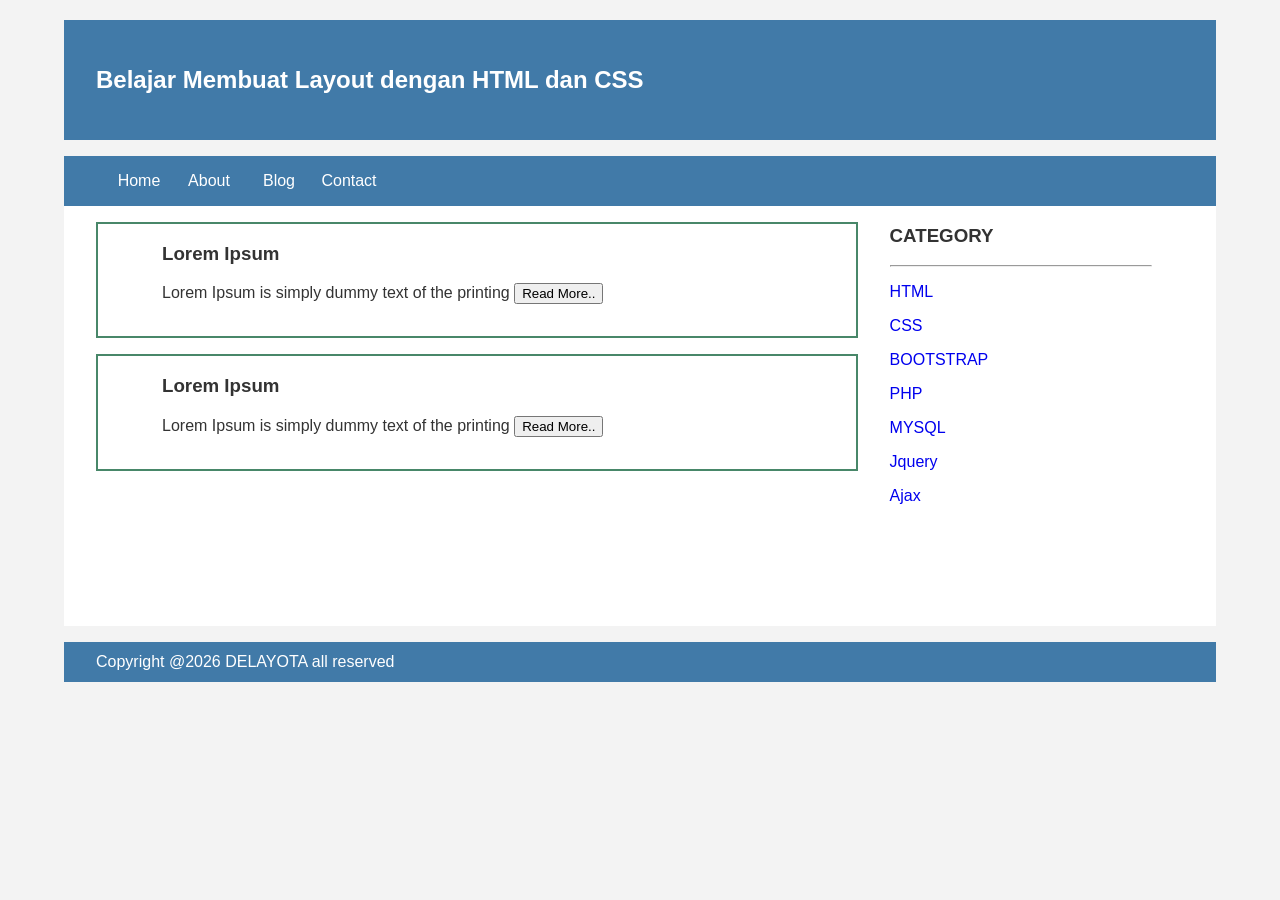
<file: index.html>
<!DOCTYPE html>
<html lang="en">
 <head>
  <title>Delayota</title>
  <link rel="stylesheet" href="style.css">
 </head>
 <body>
  <div class="header">
      <div class="jarak">
        <h2>Belajar Membuat Layout dengan HTML dan CSS</h2>
      </div>
 </div>
 <div class="menu">
         <ul>
                 <li><a href="index.html">Home</a></li>
                 <li><a href="about.html">About</a></li>
                 <li><a href="#">Blog</a></li>
                 <li><a href="#">Contact</a></li>
         </ul>
 </div>
 <div class="content">
         <div class="jarak">
                 <!-- kiri -->
                 <div class="kiri">
                         <!-- blog -->
                         <div class="border">
                                 <div class="jarak">
                                         <h3>Lorem Ipsum</h3>
                                         <p>Lorem Ipsum is simply dummy text of the printing
                                         <button class="btn">Read More..</button>
                                 </div>
                         </div>
                         <!-- end blog -->
                         <!-- blog -->
                         <div class="border">
                                 <div class="jarak">
                                         <h3>Lorem Ipsum</h3>
                                         <p>Lorem Ipsum is simply dummy text of the printing
                                         <button class="btn">Read More..</button>
                                 </div>
                         </div>
                         <!-- end blog -->
                 </div>
                 <!-- kiri -->
                 <!-- kanan -->
                 <div class="kanan">
                         <div class="jarak">
                                 <h3>CATEGORY</h3>
                                 <hr/>
                                 <p><a href="#" class="undecor">HTML</a></p>
                                 <p><a href="#" class="undecor">CSS</a></p>
                                 <p><a href="#" class="undecor">BOOTSTRAP</a></p>
                                 <p><a href="#" class="undecor">PHP</a></p>
                                 <p><a href="#" class="undecor">MYSQL</a></p>
                                 <p><a href="#" class="undecor">Jquery</a></p>
                                 <p><a href="#" class="undecor">Ajax</a></p>
                         </div>
                 </div>
                 <!-- kanan -->
         </div>
 </div>
 <div class="footer">
         <div class="jarak">
                 <p>Copyright @2026 DELAYOTA all reserved</p> 
         </div>
 </div>
</html>
</file>
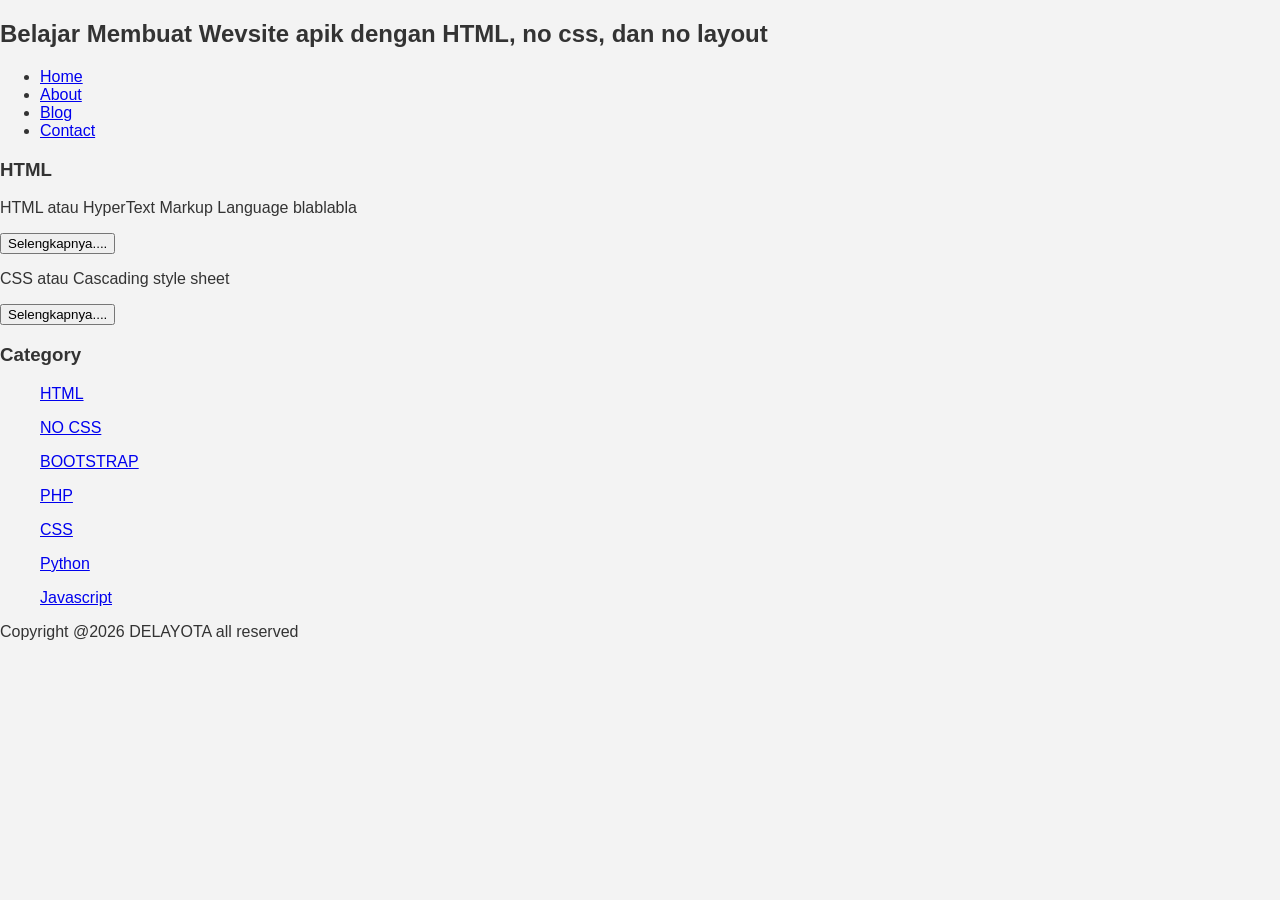
<file: about.html>
<!DOCTYPE html>
<html lang="en">
 <head>
     <title>Delayota</title>
     <link rel="stylesheet" href="style.css">
 </head>
 <body>
  <h2>Belajar Membuat Wevsite apik dengan HTML, no css, dan no layout</h2>
   <ul>
     <li><a href="index.html">Home</a></li>
     <li><a href="about.html">About</a></li>
     <li><a href="#">Blog</a></li>
     <li><a href="#">Contact</a></li>
    </ul>
         <h3>HTML</h3>

         <p>HTML atau HyperText Markup Language blablabla</p>
         <button>Selengkapnya....</button>
         <p>CSS atau Cascading style sheet</p>
         <button>Selengkapnya....</button>


   <h3>Category</h3>
   <ul>
     <p><a href="#" >HTML</a></p>
     <p><a href="#" >NO CSS</a></p>
     <p><a href="#" >BOOTSTRAP</a></p>
     <p><a href="#" >PHP</a></p>
     <p><a href="#" >CSS</a></p>
     <p><a href="#" >Python</a></p>
     <p><a href="#" >Javascript</a></p>
   </ul>
     <p>Copyright @2026 DELAYOTA all reserved</p>
   </body>
</html>
</file>
<file: style.css>
body{
    background: #f3f3f3;
    color:#333;
    width:100%;
    font-family: sans-serif;
    margin:0 auto;
}

.header{
    width:90%;
    margin:auto;
    height:120px;
    line-height:120px;
    background: #417aa8;
    color:#fff;
}

.jarak{
    padding:0 2pc;
}

.menu{
    background-color:#417aa8;
    height: 50px;
    line-height:50px;
    position:relative;
    width:90%;
    margin:0 auto;
    padding:0 auto;
}

.menu ul {
    list-style:none;
}

.menu ul li a {
    float:left;
    width: 70px;
    display:block;
    text-align:center;
    color:#FFF;
    text-decoration:none;
}

.menu ul li a:hover {
    background-color: #4b88bb;
    display:block;
}

.content{
    width:90%;
    margin:auto;
    height:420px;
    padding:0.1px;
    background:#fff;
    color:#333;
}

.border{
    border: 2px solid #488769;
    margin-top: 1pc;
    padding-bottom:1pc;
    padding-left:2pc;
    padding-right:2pc;
}

.kiri{
    width:70%;
    float:left;
    margin:auto;
    background:#fff;
    height:420px;
}

.kanan{
    width: 30%;
    float:left;
    margin:auto;
    background:#fff;
    height:420px;
}

.undecor{
    text-decoration:none;
}

.footer {
    width:90%;
    margin:auto;
    height:40px;
    line-height:40px;
    background: #417aa8;
    color:#fff;
    margin-bottom: 1pc;
}
</file>
